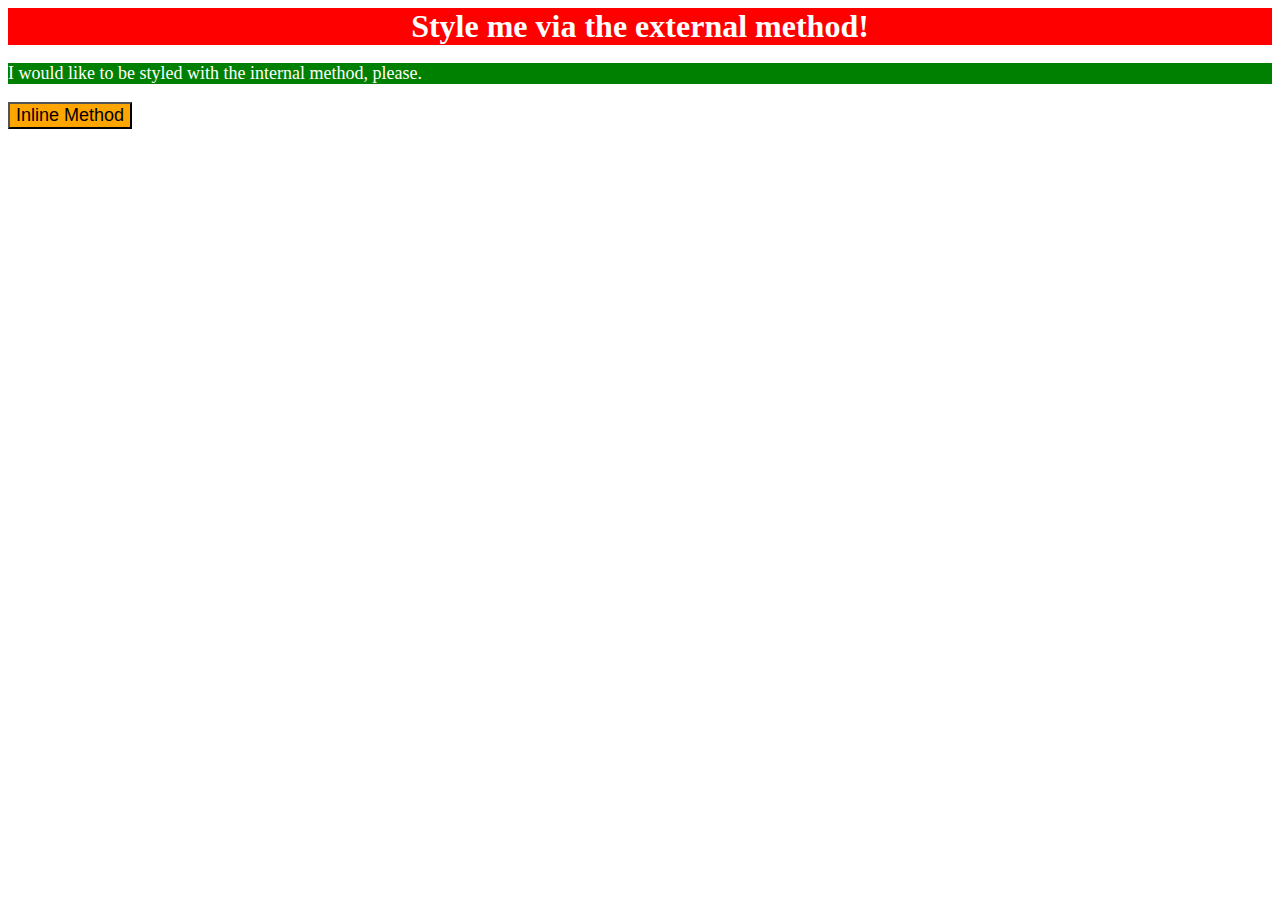
<file: foundations/01-css-methods/index.html>
<!DOCTYPE html>
<html lang="en">

<head>
  <meta charset="UTF-8">
  <meta http-equiv="X-UA-Compatible" content="IE=edge">
  <meta name="viewport" content="width=device-width, initial-scale=1.0">
  <link rel="stylesheet" href="style.css">

  <style>
    p {
      background-color: green;
      color: white;
      font-size: 18px;
    }
  </style>
  
  <title>Methods for Adding CSS</title>
</head>

<body>
  <div>Style me via the external method!</div>
  <p>I would like to be styled with the internal method, please.</p>
  <button style="background-color: orange; font-size: 18px;">Inline Method</button>
</body>

</html>
</file>
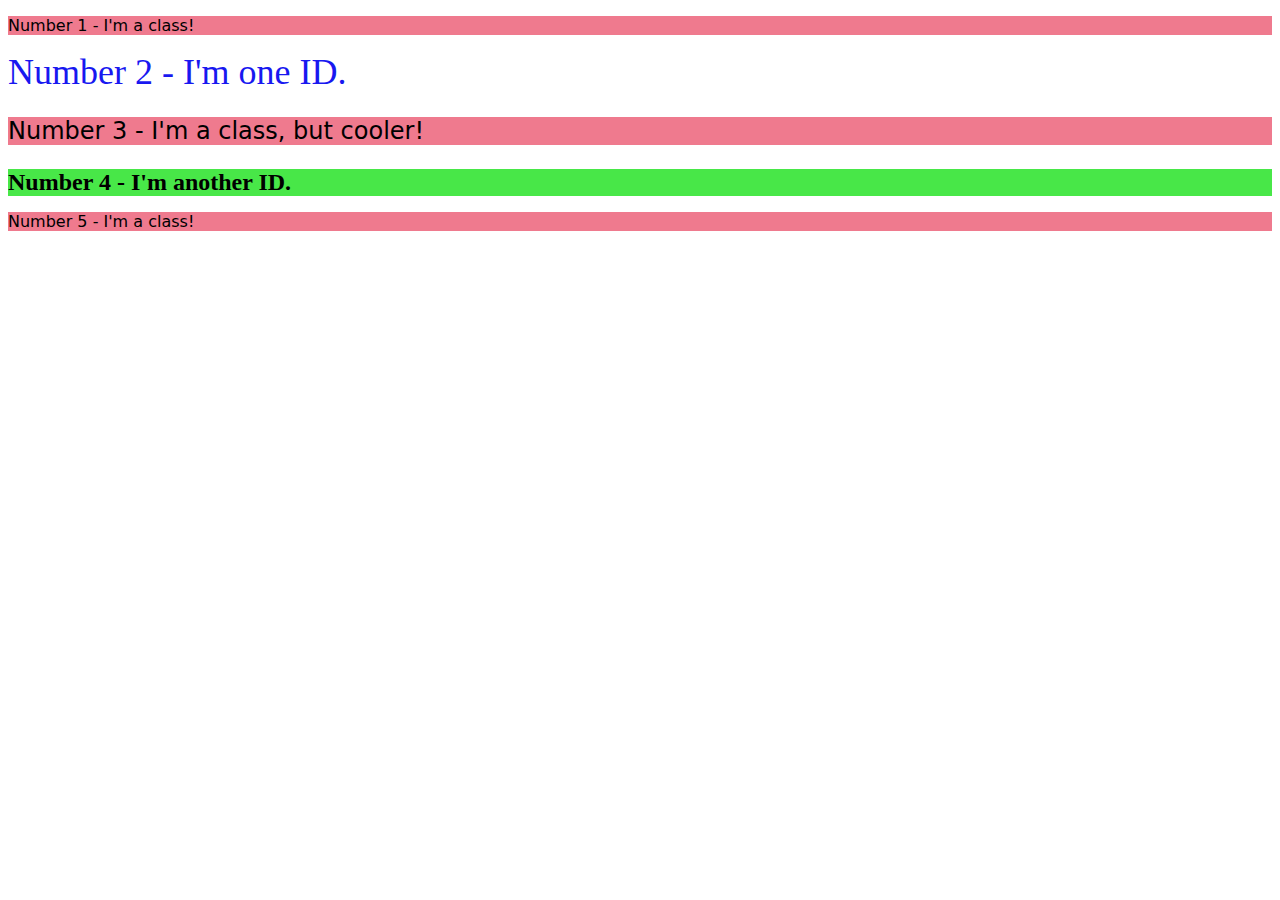
<file: foundations/02-class-id-selectors/index.html>
<!DOCTYPE html>
<html lang="en">

<head>
  <meta charset="UTF-8">
  <meta http-equiv="X-UA-Compatible" content="IE=edge">
  <meta name="viewport" content="width=device-width, initial-scale=1.0">
  <title>Class and ID Selectors</title>
  <link rel="stylesheet" href="style.css">
</head>

<body>
  <p class="odd">Number 1 - I'm a class!</p>
  <div id="two">Number 2 - I'm one ID.</div>
  <p class="odd font">Number 3 - I'm a class, but cooler!</p>
  <div id="four" class="font">Number 4 - I'm another ID.</div>
  <p class="odd">Number 5 - I'm a class!</p>
</body>

</html>
</file>
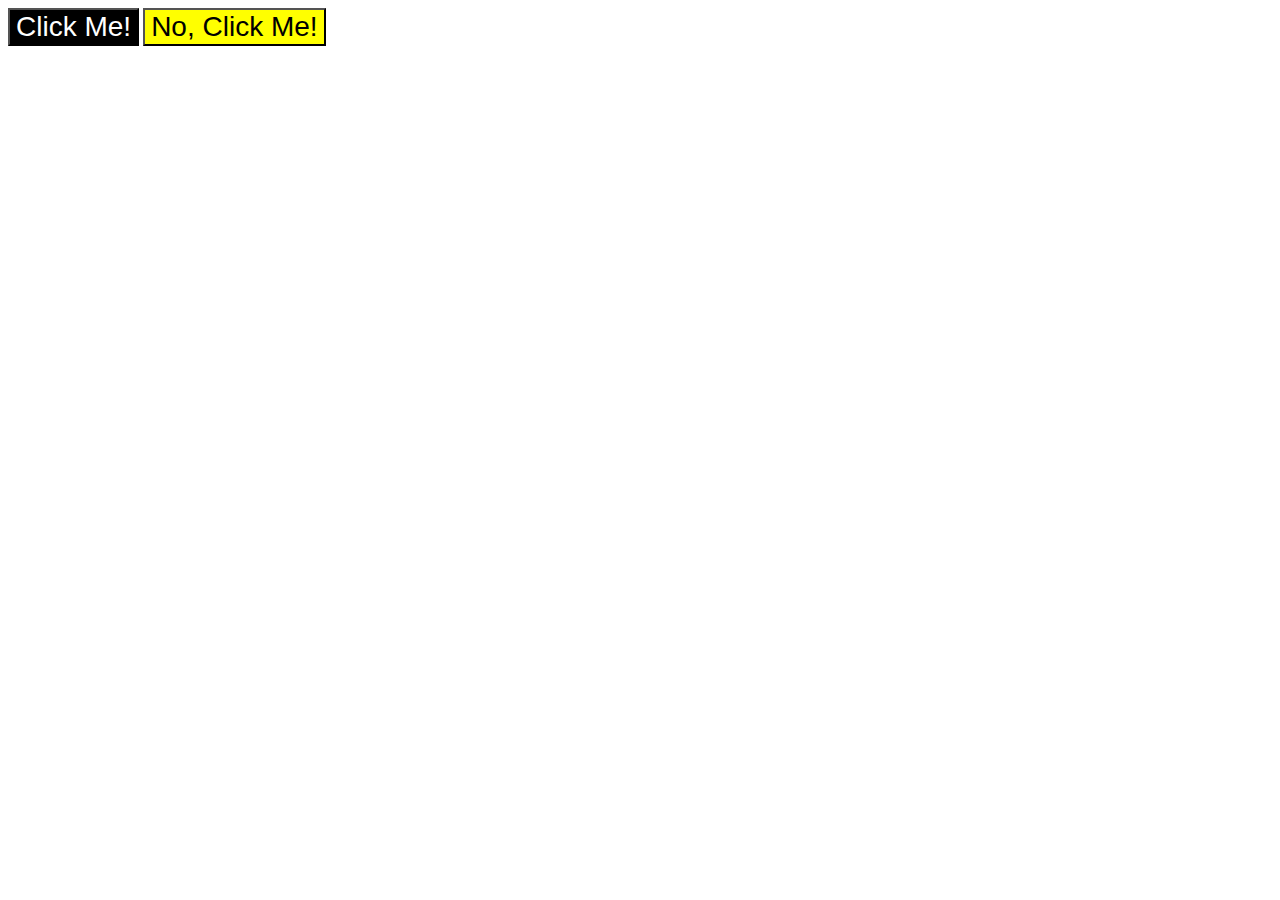
<file: foundations/03-grouping-selectors/index.html>
<!DOCTYPE html>
<html lang="en">

<head>
  <meta charset="UTF-8">
  <meta http-equiv="X-UA-Compatible" content="IE=edge">
  <meta name="viewport" content="width=device-width, initial-scale=1.0">
  <title>Grouping Selectors</title>
  <link rel="stylesheet" href="style.css">
</head>

<body>
  <button class="first">Click Me!</button>
  <button class="second">No, Click Me!</button>
</body>

</html>
</file>
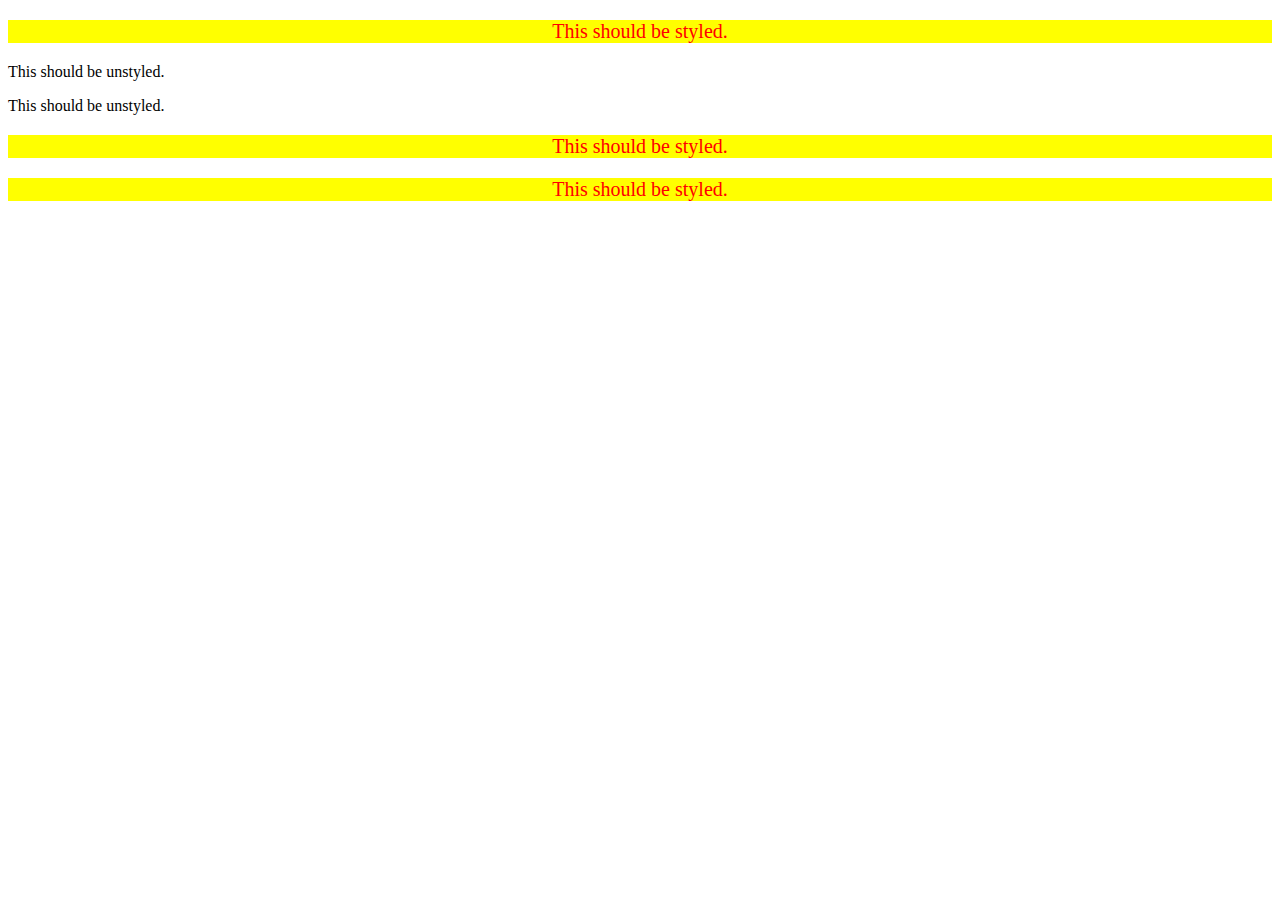
<file: foundations/05-descendant-combinator/index.html>
<!DOCTYPE html>
<html lang="en">

<head>
  <meta charset="UTF-8">
  <meta http-equiv="X-UA-Compatible" content="IE=edge">
  <meta name="viewport" content="width=device-width, initial-scale=1.0">
  <title>Descendant Combinator</title>
  <link rel="stylesheet" href="style.css">
</head>

<body>
  <div class="container">
    <p class="text">This should be styled.</p>
  </div>
  <p class="text">This should be unstyled.</p>
  <p class="text">This should be unstyled.</p>
  <div class="container">
    <p class="text">This should be styled.</p>
    <p class="text">This should be styled.</p>
  </div>
</body>

</html>
</file>
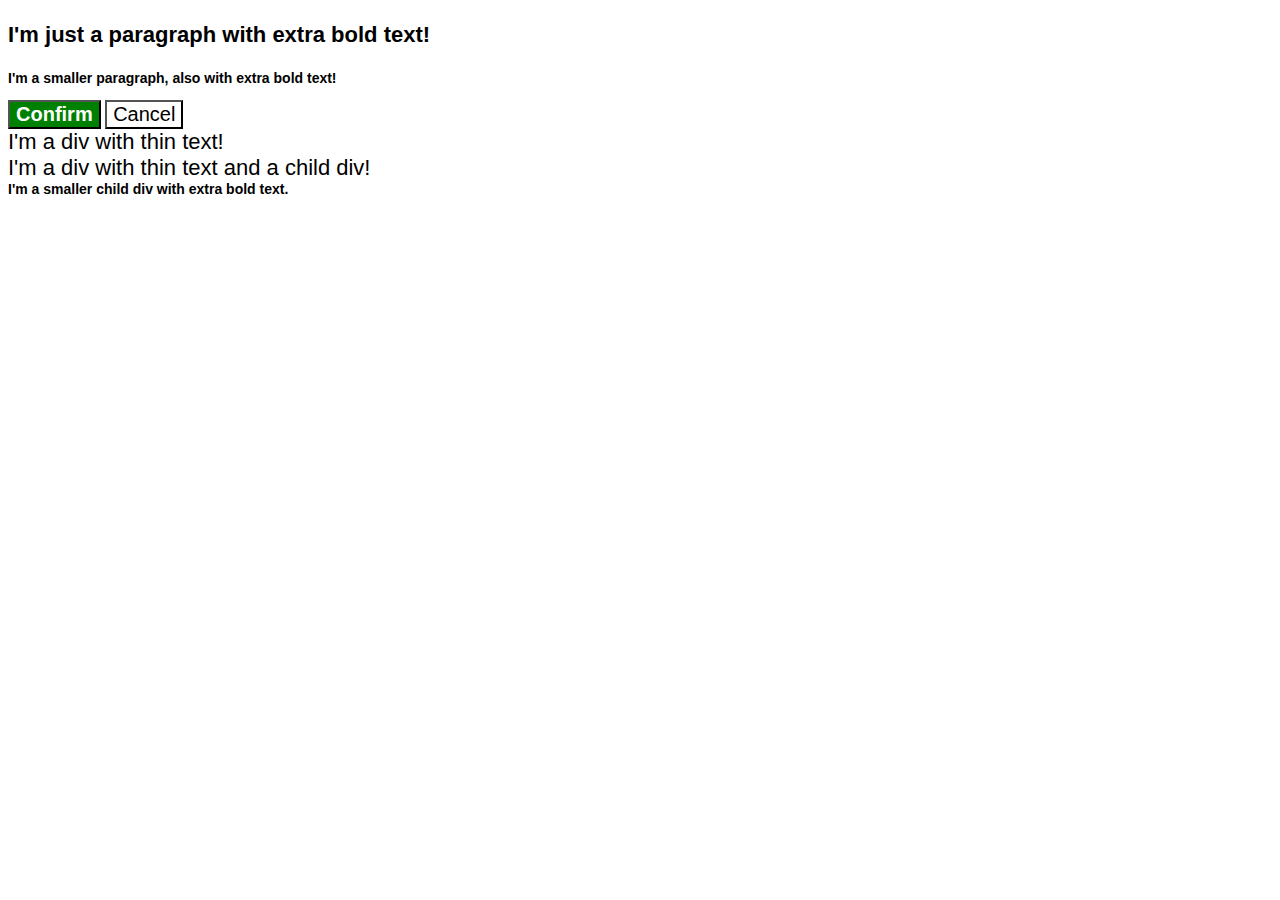
<file: foundations/06-cascade-fix/index.html>
<!DOCTYPE html>
<html lang="en">

<head>
  <meta charset="UTF-8">
  <meta http-equiv="X-UA-Compatible" content="IE=edge">
  <meta name="viewport" content="width=device-width, initial-scale=1.0">
  <title>Fix the Cascade</title>
  <link rel="stylesheet" href="style.css">
</head>

<body>
  <p class="para">I'm just a paragraph with extra bold text!</p>
  <p class="para small-para">I'm a smaller paragraph, also with extra bold text!</p>

  <button id="confirm-button" class="button confirm">Confirm</button>
  <button id="cancel-button" class="button cancel">Cancel</button>

  <div class="text">I'm a div with thin text!</div>
  <div class="text">I'm a div with thin text and a child div!
    <div class="text child">I'm a smaller child div with extra bold text.</div>
  </div>
</body>

</html>
</file>
<file: foundations/01-css-methods/style.css>
div {
    background-color: red;
    color: white;
    font-size: 32px;
    text-align: center;
    font-weight: bold;
}
</file>
<file: foundations/02-class-id-selectors/style.css>
.odd {
    background-color: rgb(239, 122, 142);
    font-family: Verdana, "DejaVu Sans", sans-serif;
}

#two {
    color: rgb(24, 24, 240);
    font-size: 36px;
}

.font {
    font-size: 24px;
}

#four {
    background-color: rgb(72, 231, 72);
    font-weight: bold;
}
</file>
<file: foundations/03-grouping-selectors/style.css>
.first {
    background-color: black;
    color: white;
}

.second {
    background-color: yellow;
}

.first,
.second {
    font-size: 28px;
    font-family: Helvetica, 'Times New Roman', sans-serif;
}
</file>
<file: foundations/05-descendant-combinator/style.css>
.container .text {
    background-color: yellow;
    color: red;
    font-size: 20px;
    text-align: center;
}
</file>
<file: foundations/06-cascade-fix/style.css>
body {
  font-family: Arial, Helvetica, sans-serif;
}

.para,
.small-para {
  color: hsl(0, 0%, 0%);
  font-weight: 800;
}

.para {
  font-size: 22px;
}

.small-para {
  font-size: 14px;
  font-weight: 800;
}

.button {
  background-color: rgb(255, 255, 255);
  color: rgb(0, 0, 0);
  font-size: 20px;
}

.confirm {
  background: green;
  color: white;
  font-weight: bold;
}

div.text {
  color: rgb(0, 0, 0);
  font-size: 22px;
  font-weight: 100;
}

.text.child {
  color: rgb(0, 0, 0);
  font-weight: 800;
  font-size: 14px;
}
</file>
